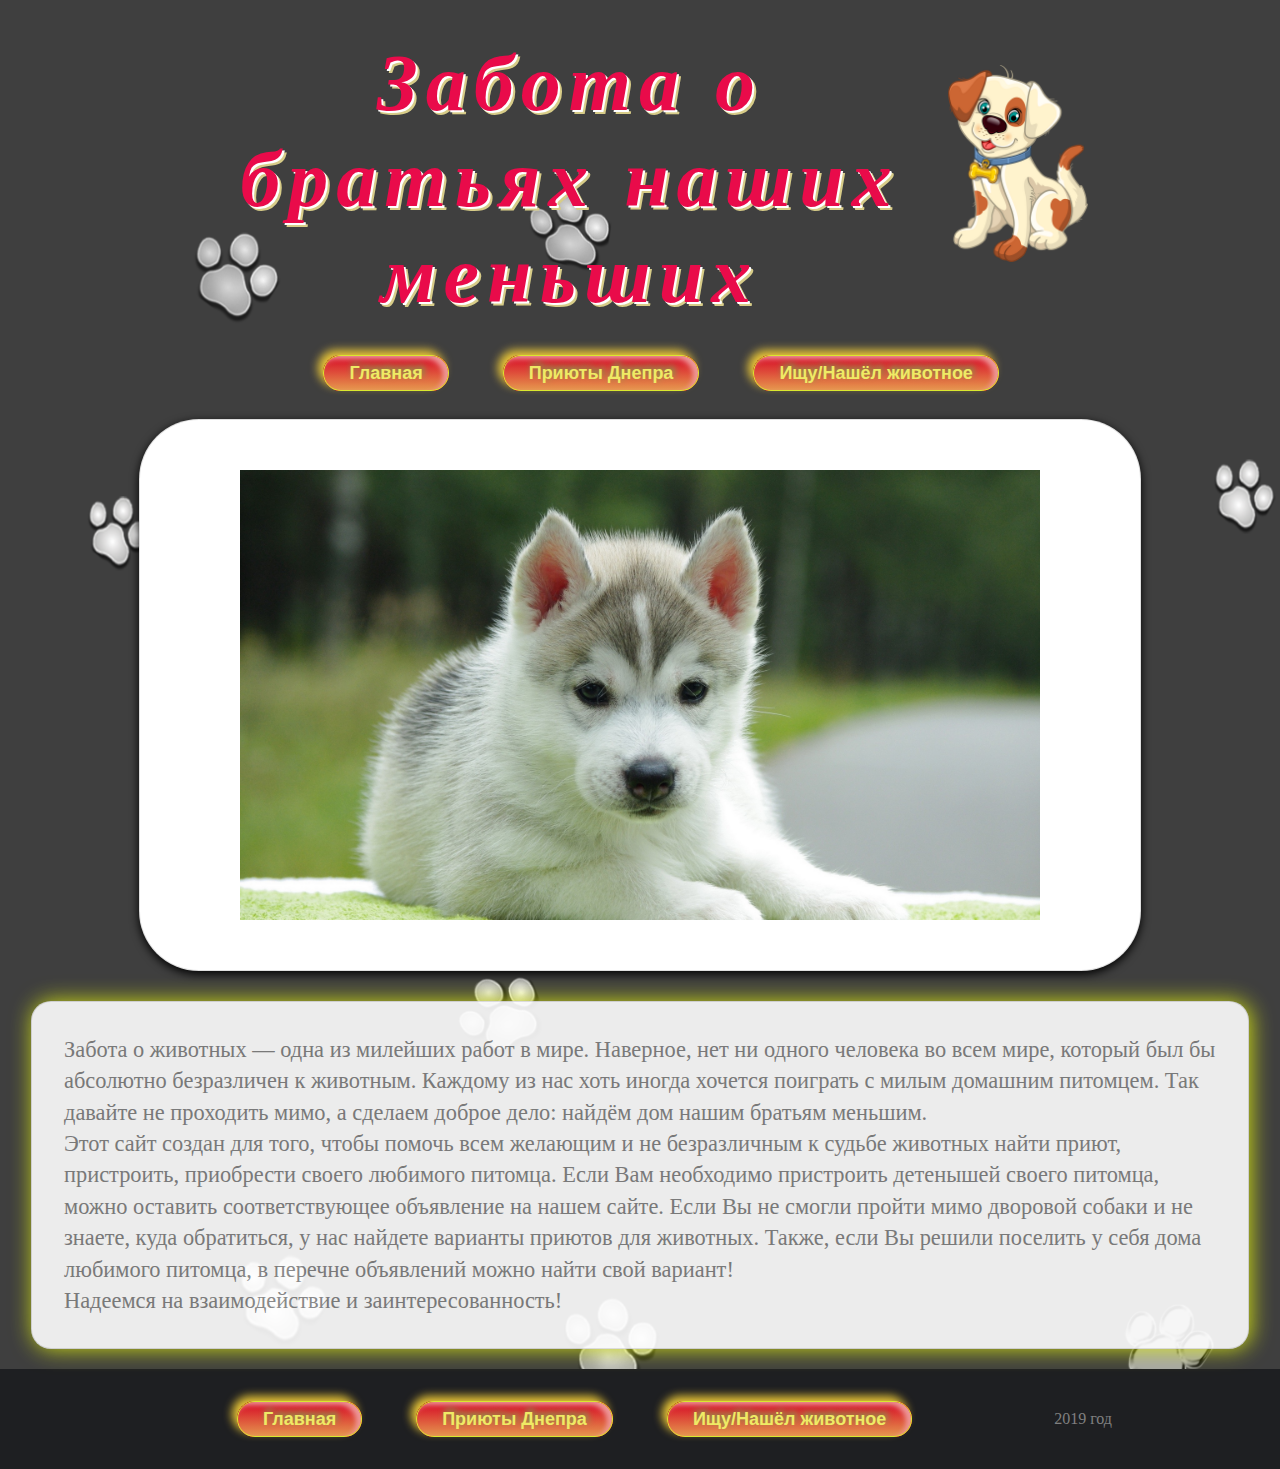
<file: index.html>
<!DOCTYPE html>
<html>
<head>
  <meta charset="UTF-8">
  <title>Dogs</title>
  <link href="css.css" rel="stylesheet">
  <link rel="shortcut icon" href="img/icon/dog.ico">
</head>
<!-- push -->
<!-- Proverka3 -->
<body>
 <header>
  <div class="container">
   <div class="row">
    <div class="title">
      <p class="center">Забота о братьях наших меньших</p>
      <div class="img">
          <img src="img/u6yltaudtd.png"  alt="">
      </div>
    </div>
    </div>       
    
    <div class="row">
      <ul class="menu">
        <li><a href="index.html" class="button">Главная</a></li>
        <li><a href="prijutdlyasobak.html" class="button">Приюты Днепра</a></li>
        <li><a href="poisk.html" class="button">Ищу/Нашёл животное</a></li>
      </ul>
    </div>

   <div class="container">
    <div class="slider">
      <img class="slide" src="img/img1/1.jpg">
      <img class="slide" src="img/img1/2.jpg">
      <img class="slide" src="img/img1/3.jpg">
      <img class="slide" src="img/img1/4.jpg">
      <img class="slide" src="img/img1/5.jpg">
      <img class="slide" src="img/img1/6.jpg">
      <img class="slide" src="img/img1/7.jpg">
      <img class="slide" src="img/img1/8.jpg">
      <img class="slide" src="img/img1/9.jpg">
      <img class="slide" src="img/img1/10.jpg">
    </div>
   </div>
   
  </div>
 </header>

   <div class="par">
    <p>Забота о животных — одна из милейших работ в мире. Наверное, нет ни одного человека во всем мире, который был бы абсолютно безразличен к животным. Каждому из нас хоть иногда хочется поиграть с милым домашним питомцем. Так давайте не проходить мимо, а сделаем доброе дело: найдём дом нашим братьям меньшим.</p>
    <p>Этот сайт создан для того, чтобы помочь всем желающим и не безразличным к судьбе животных найти приют, пристроить, приобрести своего любимого питомца. Если Вам необходимо пристроить детенышей своего питомца, можно оставить соответствующее объявление на нашем сайте. Если Вы не смогли пройти мимо дворовой собаки и не знаете, куда обратиться, у нас найдете варианты приютов для животных. Также, если Вы решили поселить у себя дома любимого питомца, в перечне объявлений можно найти свой вариант!</p>
    <p>Надеемся на взаимодействие и заинтересованность!</p>
  </div>

 <footer>
	<div class="row">
    <ul class="menu">
      <li><a href="index.html" class="button">Главная</a></li>
      <li><a href="prijutdlyasobak.html" class="button">Приюты Днепра</a></li>
      <li><a href="poisk.html" class="button">Ищу/Нашёл животное</a></li>
      <p class="year">2019 год</p>
    </ul>
  </div>
</footer>

<script src="js.js"></script> 
 
</body>
</html>
</file>
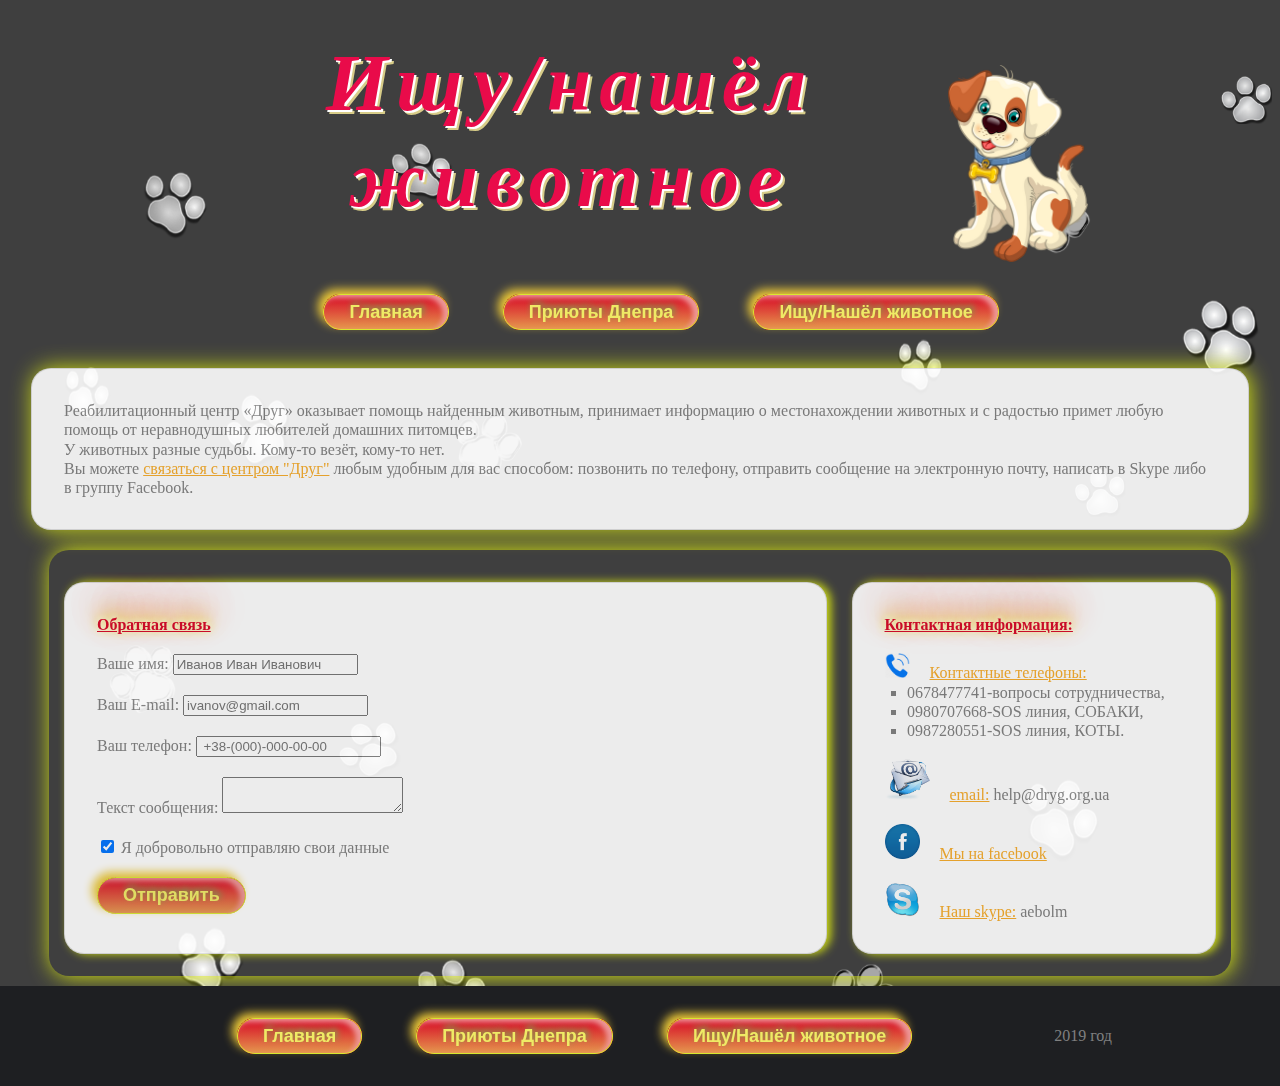
<file: poisk.html>
<!DOCTYPE html>
<html>
<head>
  <meta charset="UTF-8">
  <title>Dogs</title>
  <link href="css.css" rel="stylesheet">
  <link rel="shortcut icon" href="img/icon/dog.ico">
</head>

<body>
 <header>
  <div class="container">
   <div class="row">
    <div class="title">
    	<p class="center">Ищу/нашёл животное</p>

     <div class="img">
      <img src="img/u6yltaudtd.png"  alt="">
    </div>
   </div>
  </div>

  <div class="row">
    <ul class="menu">
      <li><a href="index.html" class="button">Главная</a></li>
      <li><a href="prijutdlyasobak.html" class="button">Приюты Днепра</a></li>
      <li><a href="poisk.html" class="button">Ищу/Нашёл животное</a></li>
    </ul>
  </div>

</div>

</header>

<div class="info">
  <p>Реабилитационный центр «Друг» оказывает помощь найденным животным, принимает информацию о местонахождении животных и с радостью примет любую помощь от неравнодушных любителей домашних питомцев.</p>
  <p>У животных разные судьбы. Кому-то везёт, кому-то нет. </p>
  <p>Вы можете <u>связаться с центром "Друг"</u> любым удобным для вас способом: позвонить по телефону, отправить сообщение на электронную почту, написать в Skype либо в группу Facebook.</p>
</div>

<div class="container">

  <div class="row main">

    <div class="cmc">
      <h2><u>Обратная связь</u></h2>
       <form action="http://formspree.io/innabelt@gmail.com" method="POST">

        <div class="field-block">
          <label for="name">Ваше имя:</label>
          <input id="name" class="field" name="name" required type="text" placeholder="Иванов Иван Иванович">
        </div>

        <div class="field-block">
          <label for="email">Ваш E-mail:</label>
          <input id="email" class="field" name="email" required type="email" placeholder="ivanov@gmail.com">
        </div>
        
        <div class="field-block">
          <label for="phone">Ваш телефон:</label>
          <input id="phone" class="field" name="phone" required type="text" placeholder=" +38-(000)-000-00-00">
        </div>

        <div class="field-block">
          <label for="message">Текст сообщения:</label>
          <textarea id="message" class="field" required name="message"></textarea>
        </div>
        
        <div class="field-block">
          <input id="check" name="check" checked type="checkbox">
          <span class="check-text">Я добровольно отправляю свои данные</span>
        </div>
        <br>

        <input class="button" type="button" value="Отправить" ></input>  

      </form>
      
    </div>

    <div class="kontakti">

      <h2><u>Контактная информация:</u></h2>
      <br>
      <div class="telephone"><p><a class="tel">

        <img alt src="img/tel.png" width="25">&emsp;
      </a><u>Контактные телефоны:</u></p>
    </div>

    <ul>
      <li type="square">0678477741-вопросы сотрудничества,</li>
      <li type="square">0980707668-SOS линия, СОБАКИ,</li>
      <li type="square">0987280551-SOS линия, КОТЫ.</li>
    </ul>
    <br>

    <div class="email"><p><a class="email">
      <img alt src="img/mail_imag.png" width="45">&emsp;
    </a><u>email:</u> help@dryg.org.ua</p>
  </div>
  <br>

  <div class="facebook"><p><a href="https://www.facebook.com/photo.php?pid=543473&id=1134965310&comments#%21/pages/Friend-helping-stray-animals-in-Dnepropetrovsk/298318740210299" class="facebook"></a>
    <img alt src="img/facebook.png" width="35">&emsp;
    <u>Мы на facebook</u></p>
  </div>
  <br>

  <div class="skype"><p><a class="skype"></a>
    <img alt src="img/skype1.png" width="35">&emsp;
    <u>Наш skype:</u> aebolm</p>
  </div>
</div>
</div>
</div>

<footer>
  <div class="row">
    <ul class="menu">
      <li><a href="index.html" class="button">Главная</a></li>
      <li><a href="prijutdlyasobak.html" class="button">Приюты Днепра</a></li>
      <li><a href="poisk.html" class="button">Ищу/Нашёл животное</a></li>
      <p class="year">2019 год</p>
    </ul>
  </div>
</footer>

<script src="js.js"></script>

</body>

</html>
</file>
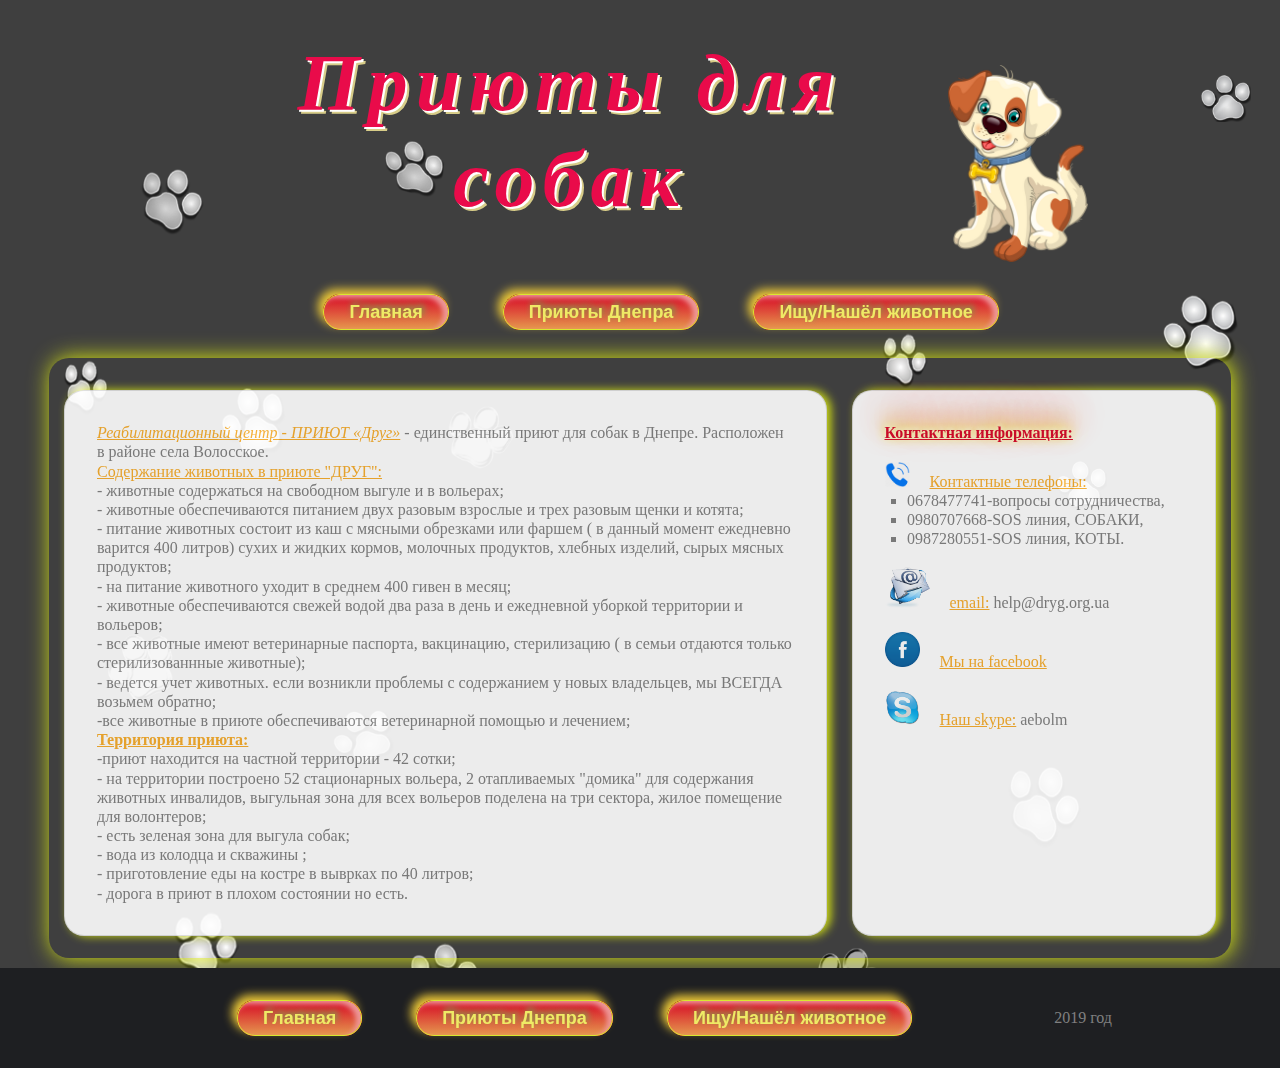
<file: prijutdlyasobak.html>
<!DOCTYPE html>
<html>
<head>
  <meta charset="UTF-8">
  <title>Dogs</title>
  <link href="css.css" rel="stylesheet">
  <link rel="shortcut icon" href="img/icon/dog.ico">
</head>

<body>
 <header>
  <div class="container">
   <div class="row">
    <div class="title">
      <p class="center">Приюты для собак</p>
      
      <div class="img">
        <img src="img/u6yltaudtd.png"  alt="">
      </div>
     </div>
    </div>  

    <div class="row">
      <ul class="menu">
        <li><a href="index.html" class="button">Главная</a></li>
        <li><a href="prijutdlyasobak.html" class="button">Приюты Днепра</a></li>
        <li><a href="poisk.html" class="button">Ищу/Нашёл животное</a></li>
      </ul>
    </div>

  </div>
</header>

<div class="container">

  <div class="row main">

    <div class="prijut ">
      <p><em><u>Реабилитационный центр - ПРИЮТ «Друг»</u></em> - единственный приют для собак в Днепре. Расположен в районе села Волосское.</p>
      <p><u>Содержание животных в приюте "ДРУГ":</u></p>
      <p>- животные содержаться на свободном выгуле и в вольерах;</p>
      <p>- животные обеспечиваются питанием двух разовым взрослые и трех разовым щенки и котята;</p>
      <p>- питание животных состоит из каш с мясными обрезками или фаршем ( в данный момент ежедневно варится 400 литров) сухих и жидких кормов, молочных продуктов, хлебных изделий, сырых мясных продуктов;</p>
      <p>- на питание животного уходит в среднем 400 гивен в месяц;</p>
      <p>- животные обеспечиваются свежей водой два раза в день и ежедневной уборкой территории и вольеров;</p>
      <p>- все животные имеют ветеринарные паспорта, вакцинацию, стерилизацию ( в семьи отдаются только стерилизованнные животные);</p>
      <p>- ведется учет животных.  если возникли проблемы с содержанием у новых владельцев, мы ВСЕГДА возьмем обратно;</p>
      <p>-все животные в приюте обеспечиваются ветеринарной помощью и лечением; </p>
      <p><b><u>Территория приюта:</u></b></p>
      <p> -приют находится на частной территории - 42 сотки;</p>
      <p>- на территории построено 52 стационарных вольера, 2 отапливаемых "домика" для содержания животных инвалидов, выгульная зона для всех вольеров поделена на три сектора, жилое помещение для волонтеров;</p>
      <p>- есть зеленая зона для выгула собак;</p>
      <p>- вода из колодца и скважины ;</p>
      <p>- приготовление еды на костре в выврках по 40 литров;</p>
      <p>- дорога в приют в плохом состоянии но есть.</p> 
    </div>

    <div class="kontakti">
      <h2><u>Контактная информация:</u></h2>
      <br>
      <div class="telephone"><p><a class="tel">

        <img alt src="img/tel.png" width="25">&emsp;
      </a><u>Контактные телефоны:</u></p>
    </div>

    <ul>
      <li type="square">0678477741-вопросы сотрудничества,</li>
      <li type="square">0980707668-SOS линия, СОБАКИ,</li>
      <li type="square">0987280551-SOS линия, КОТЫ.</li>
    </ul>
    <br>

    <div class="email"><p><a class="email">
      <img alt src="img/mail_imag.png" width="45">&emsp;
    </a><u>email:</u> help@dryg.org.ua</p>
  </div>
  <br>

  <div class="facebook"><p><a href="https://www.facebook.com/photo.php?pid=543473&id=1134965310&comments#%21/pages/Friend-helping-stray-animals-in-Dnepropetrovsk/298318740210299" class="facebook"></a>
    <img alt src="img/facebook.png" width="35">&emsp;
    <u>Мы на facebook</u></p>
  </div>
  <br>

  <div class="skype"><p><a class="skype"></a>
    <img alt src="img/skype1.png" width="35">&emsp;
    <u>Наш skype:</u> aebolm</p>
  </div>
</div>

</div>

</div>

<footer>
  <div class="row">
    <ul class="menu">
      <li><a href="index.html" class="button">Главная</a></li>
      <li><a href="prijutdlyasobak.html" class="button">Приюты Днепра</a></li>
      <li><a href="poisk.html" class="button">Ищу/Нашёл животное</a></li>
      <p class="year">2019 год</p>
    </ul>

  </div>
</footer>

<script src="js.js"></script>
</body>

</html>
</file>
<file: css.css>
/* сброс стилей браузера */
html, body, div, span, object, iframe, h1, h2, h3, h4, h5, h6, p, blockquote, pre, a, abbr, acronym, address, big, cite, code, del, dfn, em, img, ins, kbd, q, s, samp,small, strike, strong, sub, sup, tt, var, b, u, i, center, dl, dt, dd, ol, ul, li, fieldset, form, label, legend,
table, caption, tbody, tfoot, thead, tr, th, td, article, aside, canvas, details, embed, 
figure, figcaption, footer, header, hgroup, menu, nav, output, ruby, section, summary,
time, mark, audio, video {
  margin: 0;
  padding: 0;
  border: 0;
  font-size: 100%;
  vertical-align: baseline;
}
article, aside, details, figcaption, figure, footer, header, hgroup, menu, nav, section {
  display: block;
}
body {
  line-height: 1.2;
}
ol { 
  padding-left: 1.4em;
  list-style: decimal;
}
ul {
  padding-left: 1.4em;
  list-style: square;
}
table {
  border-collapse: collapse;
  border-spacing: 0;
} 
/* конец кода сброса стилей браузера */

body {
  min-width: 300px;
  font-family: "Arial Black",Georgia, "Times New Roman", Times, serif;
  color: grey;
  font-size: 16px;
  font-weight: normal; /*начертание шрифта*/
  background:#3f3f3f url(img/lapi2.png);
  background-size: cover;/*фоновое изображение по высоте и ширине*/
}

.title{
  width: 70%;
  margin-top: 35px;
  display: flex;
  /* margin-left: 27%;*/
  margin-left: auto;
  margin-right: auto;
}

.title p{
  font-size: 80px;
  font-style: italic;
  font-weight: bold;
  text-align: center;
  font-family: Georgia;
  color:#e90b4a;
  letter-spacing: .1em;/*интервал между символами в пределах элемента*/
  text-shadow: 2px 2px white, 4px 4px #D7CC88;
}

.center{
  margin-left: auto;
  margin-right: auto;

}

.img img{
 margin-top:30px;
 width: 140px;
 float: left;
}

.row{
  margin: auto;
}
.menu{
  text-align: center;
  margin: auto;
  width: 90%;
  padding-top: 25px;
}

ul.menu li  {
  padding: 15px;
  list-style: none;/*отсутствие маркера*/
  border-radius: 15px;
  display: inline-block;/*строчное расположение в блоке row*/
  font-weight: bold;
  font-size: 16px;
  text-align: center;
  margin-left: 20px;
}

.button{
  text-decoration:none; 
  padding:7px 25px; 
  border:solid 1px #dbeb2f; 
  border-radius: 28px; 
  font:18px "Arial Black", "Georgia", sans-serif; 
  font-weight:bold; 
  color:#f2ed66; 
  background-color:#d90726; 
  background-image: -webkit-linear-gradient(top, #d90726 0%, #e8994f 100%); 
  box-shadow:-5px -5px 10px #edc937, inset -5px 3px 5px #f09999;  
  opacity:0.99; 
  text-shadow: 2px -3px 6px #6cb358; 
}

a:hover{
  background:yellow;
  color: #f7852a;
}

.slider{
  background: #fff;
  border: 1px solid rgba(0, 0, 0, 0.125);
  border-radius: 60px;
  width: 1000px;
  height: 550px;
  margin-top: 20px;
  margin-left: auto;
  margin-right: auto;
  box-shadow: rgba(0, 0, 0, 1) 0px 3px 10px;
  position: relative;
}

.slide{
  position: absolute;
  margin: 5% 10%;
  width: 80%;
  opacity: 0;
  z-index: 1;
  transition: opacity 1s;
}

.showing{
  opacity: 1;
  z-index: 2;
}

.par  {
  font: 1.4em/140% "Arial Black",Georgia, "Times New Roman", Times, serif;
  background: #fff;
  padding: 2rem;
  border: 1px solid rgba(0, 0, 0, 0.125);
  border-radius: 20px;
  position: relative;/*Положение элемента устанавливается относительно его исходного места*/
  width: 90%;
  box-shadow: rgb(223, 239, 16) 2px 0px 22px;
  margin-left: auto;
  margin-right: auto;
  margin-top: 30px;
  margin-bottom: 20px;
  opacity: 0.9;
}

.row.main{
  display: flex;
  width: 90%;
  margin-left: auto;
  margin-right: auto;
  box-shadow: rgb(223, 239, 16) 2px 0px 22px;
  border-radius: 20px;
  margin-top: 20px;
  margin-bottom: 10px;
  padding: 2px 15px;
}

.prijut{
  background: #fff;
  padding: 2rem;
  border: 1px solid rgba(0, 0, 0, 0.125);
  border-radius: 20px;
  position: relative;
  width: 70%; 
  margin-top: 30px;
  margin-bottom: 20px;
  box-shadow: rgb(223, 239, 16) 4px 0px 10px;
  opacity: 0.9;
}

.kontakti{
  background: #fff;
  padding: 2rem;
  border: 1px solid rgba(0, 0, 0, 0.125);
  border-radius: 20px;
  position: relative;
  width: 30%;
  margin-top: 30px;
  margin-bottom: 20px;
  margin-left: 25px;
  box-shadow: rgb(223, 239, 16) 4px 0px 10px;
  opacity: 0.9;
}

.info{
  background: #fff;
  padding: 2rem;
  border: 1px solid rgba(0, 0, 0, 0.125);
  border-radius: 20px;
  position: relative;
  width: 90%;
  box-shadow: rgb(223, 239, 16) 2px 0px 22px;
  margin-left: auto;
  margin-right: auto;
  margin-top: 30px;
  margin-bottom: 20px;
  opacity: 0.9;
}

.cmc{
  background: #fff;
  padding: 2rem;
  border: 1px solid rgba(0, 0, 0, 0.125);
  border-radius: 20px;
  position: relative;
  width: 70%; 
  margin-top: 30px;
  margin-bottom: 20px;
  box-shadow: rgb(223, 239, 16) 4px 0px 10px;
  opacity: 0.9;
}

.field-block{
  margin-top:20px;
}

footer{
  height: 100px;
  background-color: #1e1f22;
  width: 100%;
}

p.year{
  margin-right: 10% ;
  float: right;
  margin-top: 15px;
}

h2 {
  color: #d90726;
  text-shadow:
  0px -2px 4px #fff,
  0px -2px 10px #FF3,
  0px -10px 20px #F90,
  0px -20px 40px #C33;
  font-family: "Arial Black",Georgia, "Times New Roman", Times, serif;
}

p u{
  color:#f7ac2a;
}

@media (min-width: 768px) and (max-width:992px) {
  .container {
    float: none;
    width: 100%;
  }

  @media screen and (max-width: 768px){
    .container {
     width: 80%;
   }
</file>
